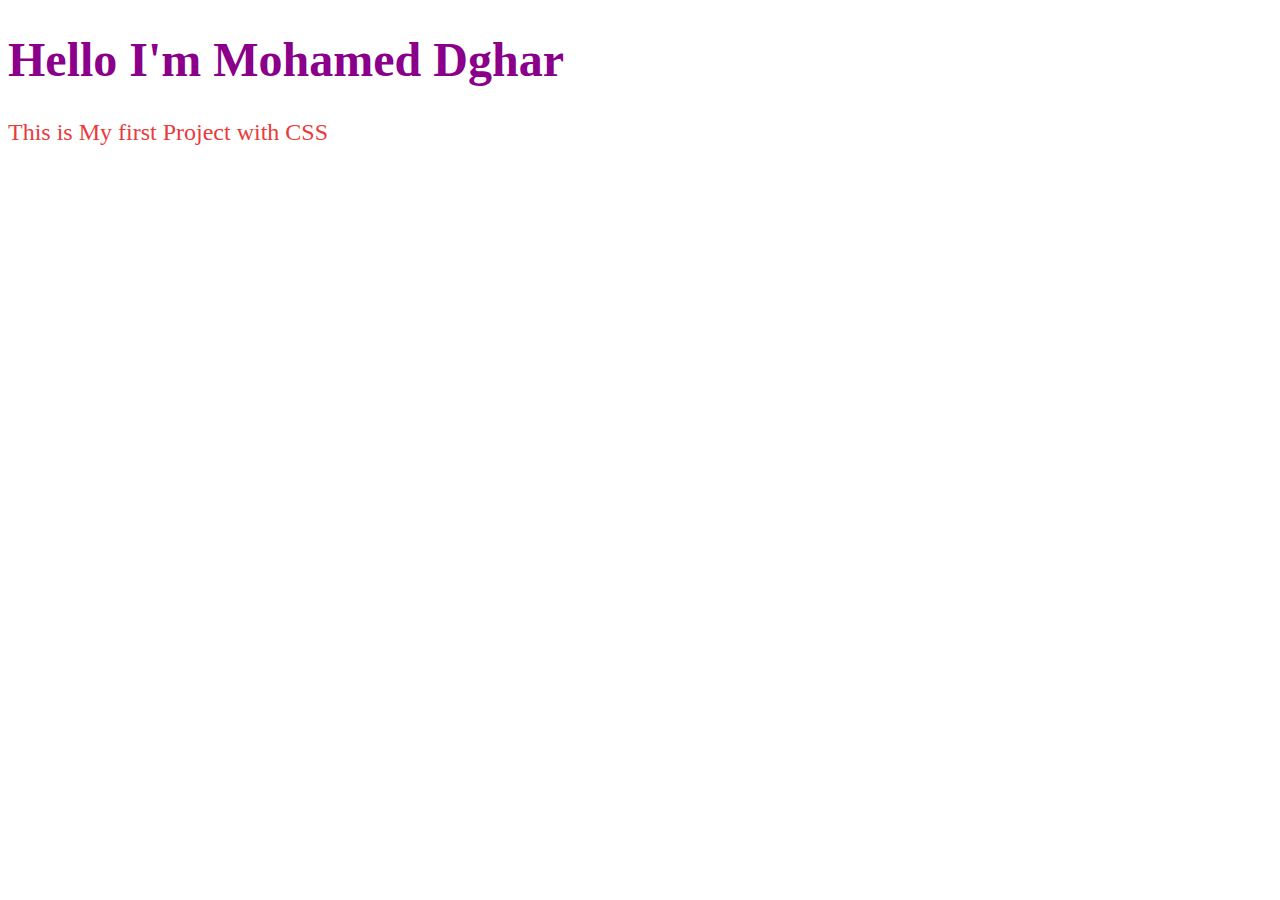
<file: Chapitre 1 – Selecteurs, cascade, unites/index.html>
<!DOCTYPE html>
<html lang="en">
<head>
    <meta charset="UTF-8">
    <meta name="viewport" content="width=device-width, initial-scale=1.0">
    <link rel="stylesheet" href="css/style.css">
    <title>First Project with CSS</title>
</head>
<body>
    <h1 class="title">Hello I'm Mohamed Dghar</h1>
    <p id="principal">This is My first Project with CSS</p>
</body>
</html>
</file>
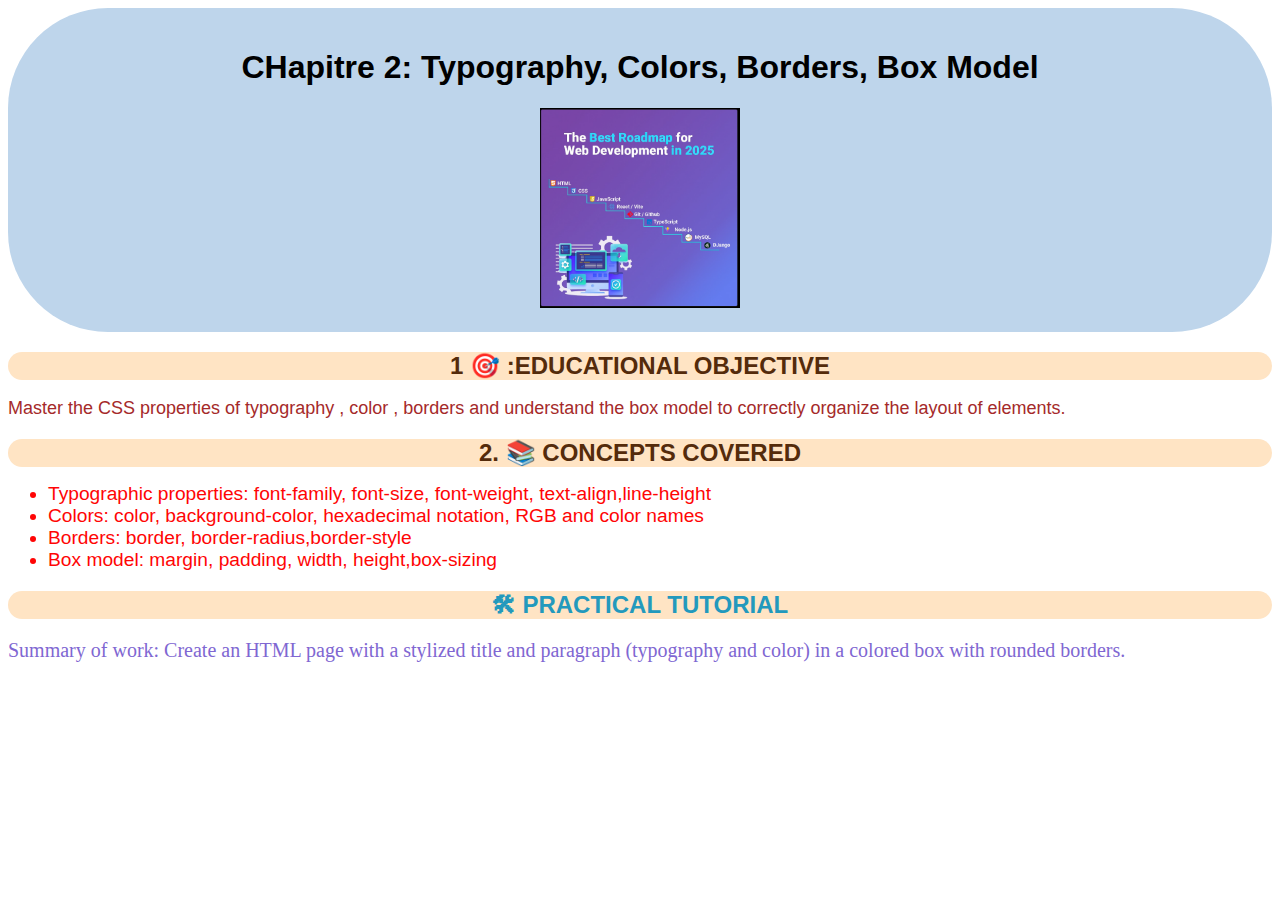
<file: Chapitre 2 – Typographie, couleurs, bordures, modèle de boîte/index.html>
<!DOCTYPE html>
<html lang="en">
<head>
    <meta charset="UTF-8">
    <meta name="viewport" content="width=device-width, initial-scale=1.0">
    <link rel="stylesheet" href="css/style.css">
    <title>Typography, Colors, Borders, Box Model</title>
</head>
<body>
    <header>
        <h1>CHapitre 2: Typography, Colors, Borders, Box Model</h1>
        <img src="assets/RoadMap Web.png" alt="Head_image">
    </header>
    <main>
        <div class="Cours">
            <h2>1 🎯 :Educational objective</h2>
            <p>Master the CSS properties of typography , color , borders and understand the box model to correctly organize the layout of elements.</p>

            <h2>2. 📚 Concepts covered</h2>
            <ul>
                <li>Typographic properties: font-family, font-size, font-weight, text-align,line-height</li>
                <li>Colors: color, background-color, hexadecimal notation, RGB and color names</li>
                <li>Borders: border, border-radius,border-style</li>
                <li>Box model: margin, padding, width, height,box-sizing</li>
            </ul>
        </div>
        <div class="Example">
            <h2>🛠 Practical tutorial</h2>
            <p>Summary of work: Create an HTML page with a stylized title and paragraph (typography and color) in a colored box with rounded borders.</p>
        </div>
    </main>
</body>
</html>
</file>
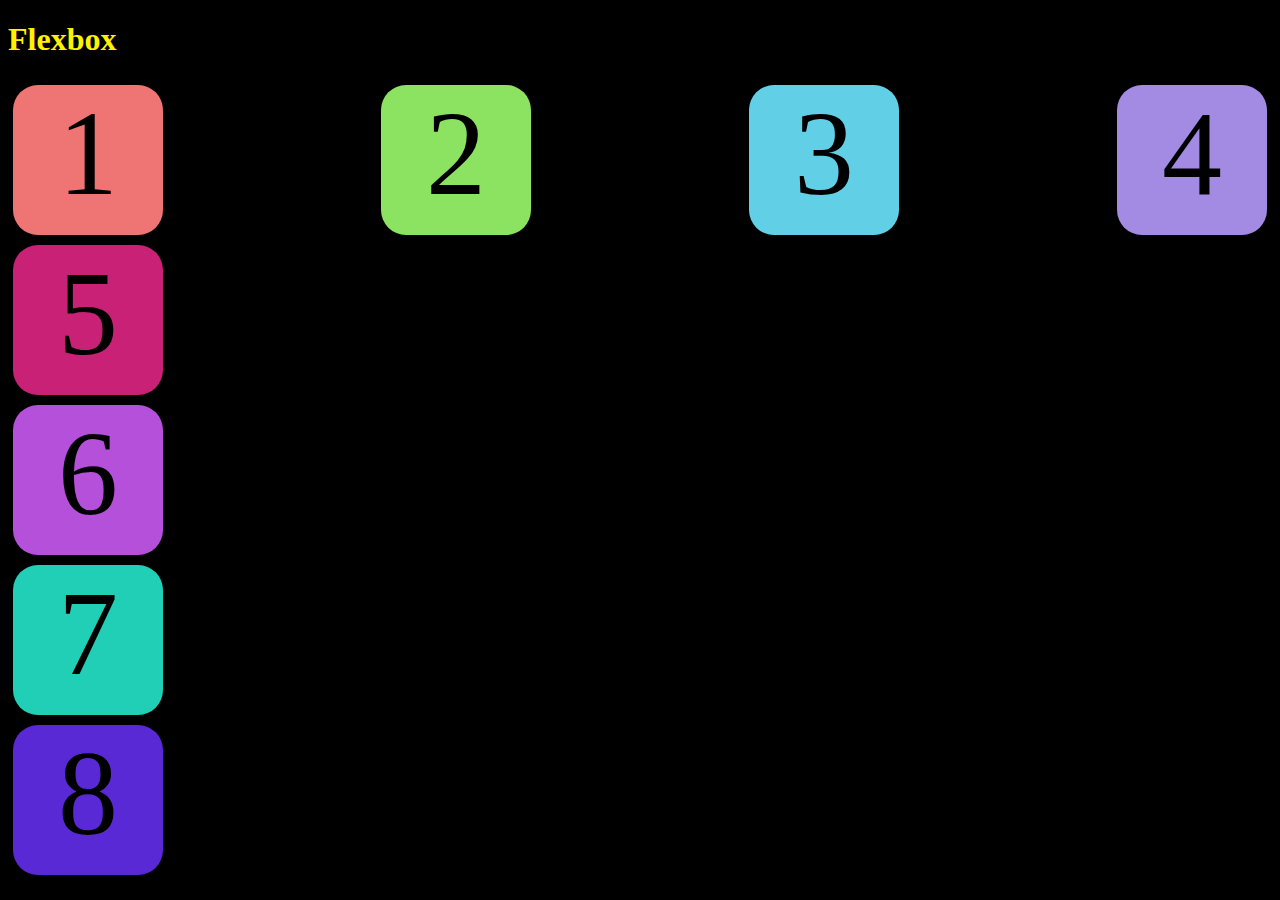
<file: Chapitre 3 – Flexbox/index.html>
<!DOCTYPE html>
<html lang="en">
<head>
    <meta charset="UTF-8">
    <meta name="viewport" content="width=device-width, initial-scale=1.0">
    <link rel="stylesheet" href="css/style.css">
    <title>Chapitre 3: Flexbox</title>
</head>
<body>
    <header>
        <h1>Flexbox</h1>
    </header>
    <div class="container1">
        <div class="box" id="box1">1</div>
        <div class="box" id="box2">2</div>
        <div class="box" id="box3">3</div>
        <div class="box" id="box4">4</div>
    </div>
    <div class="container2">
        <div class="box" id="box5">5</div>
        <div class="box" id="box6">6</div>
        <div class="box" id="box7">7</div>
        <div class="box" id="box8">8</div>
    </div>
</body>
</html>
</file>
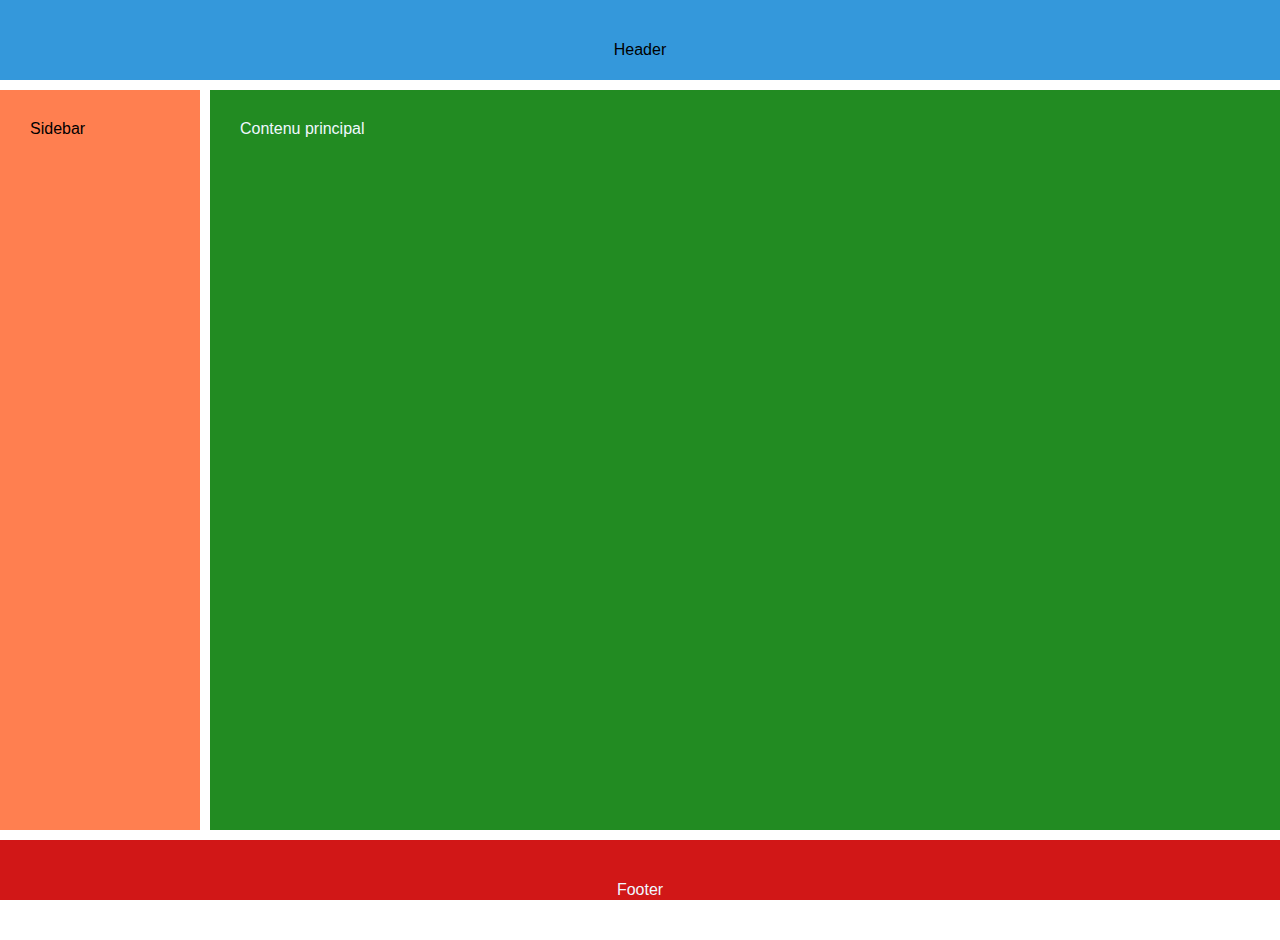
<file: Chapitre 4 – Grid Layout/index.html>
<!DOCTYPE html>
<html lang="en">
<head>
    <meta charset="UTF-8">
    <meta name="viewport" content="width=device-width, initial-scale=1.0">
    <link rel="stylesheet" href="css/style.css">
    <title>Grid layout</title>
</head>
<body>
    <div class="Container">
        <header class="header">Header </header>
        <aside class="sidebar">Sidebar</aside>
        <main class="content">Contenu principal</main>
        <footer class="footer">Footer</footer>
    </div>
</body>
</html>
</file>
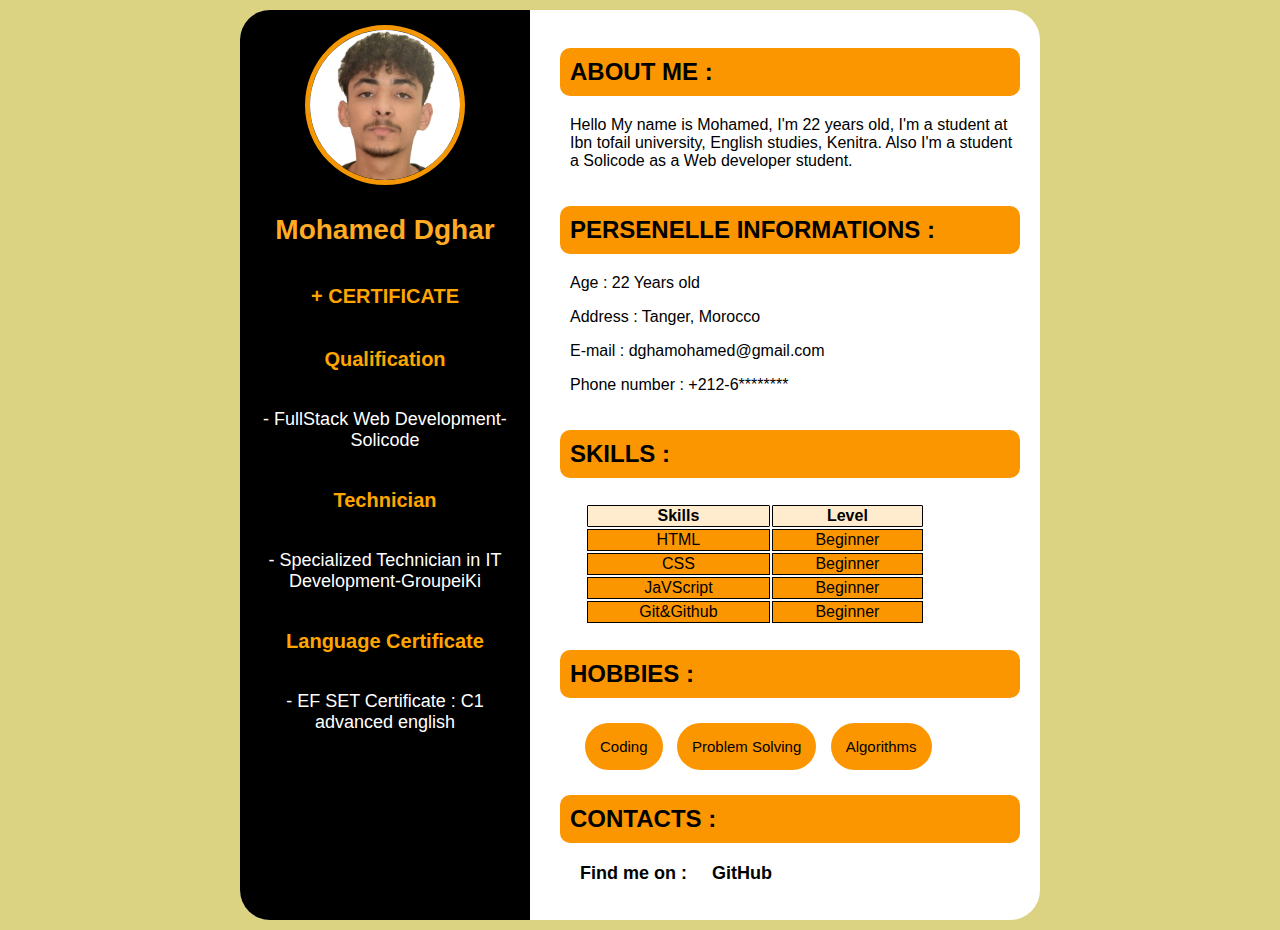
<file: CSS_Prototype/index.html>
<!DOCTYPE html>
<html lang="en">
  <head>
    <meta charset="UTF-8" />
    <meta name="viewport" content="width=device-width, initial-scale=1.0" />
    <link rel="stylesheet" href="css/style.css" />
    <title>Mohamed Dghar Resume</title>
  </head>
  <body>
    <div class="container">
      <div class="sidebar">
        <img src="assets/imgMohamedDghar.png" alt="Profile Picture" />
        <h1>Mohamed Dghar</h1>
        <h3><strong>+ CERTIFICATE</strong></h3>
        <h3>Qualification</h3>
        <p>- FullStack Web Development-Solicode</p>
        <h3>Technician</h3>
        <p>- Specialized Technician in IT Development-GroupeiKi</p>
        <h3>Language Certificate</h3>
        <p>- EF SET Certificate : C1 advanced english</p>
      </div>
      <div class="content">
        <div class="section">
          <h2>ABOUT ME :</h2>
          <p>
            Hello My name is Mohamed, I'm 22 years old, I'm a student at Ibn
            tofail university, English studies, Kenitra. Also I'm a student a
            Solicode as a Web developer student.
          </p>
        </div>
        <div class="section">
          <h2>PERSENELLE INFORMATIONS :</h2>
          <p>Age : 22 Years old</p>
          <p>Address : Tanger, Morocco</p>
          <p>E-mail : dghamohamed@gmail.com</p>
          <p>Phone number : +212-6********</p>
        </div>
        <div class="section">
          <h2>SKILLS :</h2>
          <table class="skills-table">
            <tr>
              <th>Skills</th>
              <th>Level</th>
            </tr>
            <tr>
              <td>HTML</td>
              <td>Beginner</td>
            </tr>
            <tr>
              <td>CSS</td>
              <td>Beginner</td>
            </tr>
            <tr>
              <td>JaVScript</td>
              <td>Beginner</td>
            </tr>
            <tr>
              <td>Git&Github</td>
              <td>Beginner</td>
            </tr>
          </table>
        </div>
        <div class="section">
          <h2>HOBBIES :</h2>
          <div class="hobbies">
            <button class="coding-btn">Coding</button>
            <button>Problem Solving</button>
            <button>Algorithms</button>
          </div>
        </div>
        <div class="section-contacts">
          <h2>CONTACTS :</h2>
          <p>
            Find me on :
            <a href="https://github.com/DgharMohamed" target="_blank">GitHub</a>
            
          </p>
        </div>
      </div>
    </div>
  </body>
</html>
</file>
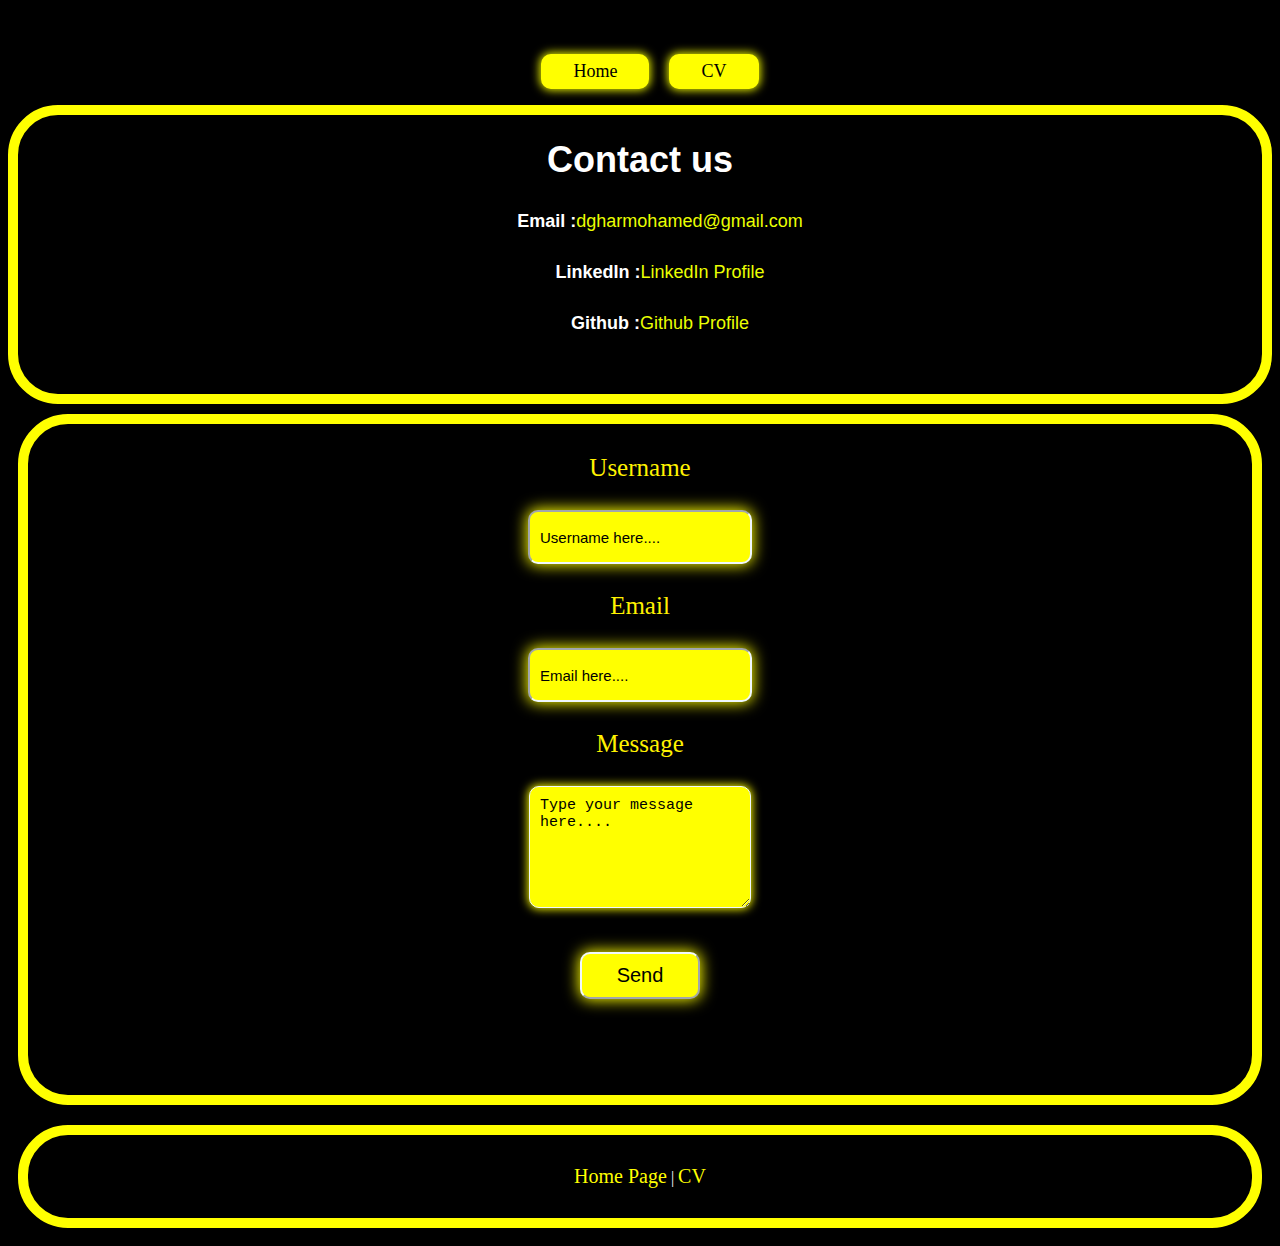
<file: Realisation/contact.html>
<!DOCTYPE html>
<html lang="en">
  <head>
    <meta charset="UTF-8" />
    <meta name="viewport" content="width=device-width, initial-scale=1.0" />
    <link rel="stylesheet" href="css/contact.css" />
    <title>Contact</title>
  </head>
  <body>
    <main>
      <div class="container">
        <nav class="navbar">
        <ul>
          <li>
            <a class="home" href="home.html"> Home</a>
            <a class="cv" href="cv.html">CV</a>
          </li>
        </ul>
      </nav>
      <div class="Contact">
        <section>
          <h1>
            <b>Contact us</b>
          </h1>
          <ul>
            <li>
              <b>Email : </b><a href="mailto:dgharmohamed@gmail.com">dgharmohamed@gmail.com</a>
            </li>
            <li>
              <b>LinkedIn : </b
              ><a
                href="https://www.linkedin.com/in/mohamed-dghar-98147a337/"
                target="_blank"
                >LinkedIn Profile</a
              >
            </li>
            <li>
              <b>Github : </b
              ><a href="https://github.com/DgharMohamed" target="_blank"
                >Github Profile</a
              >
            </li>
            <br />
          </ul>
          <br />
        </section>
      </div>
      <div class="StaticForm">
        <form action="Static-form">
          <label for="Username">Username</label><br />
          <br />

          <input
            class="username-input"
            type="text"
            id="Username"
            name="Username"
            placeholder="Username here...."
          />
          <br /><br />
          <!-- &nbsp is replace space on html-->
          <label for="Email">Email</label><br /><br />
          <input
            class="email-input"
            type="email"
            id="Email"
            name="Email"
            placeholder="Email here...."
          />
          <br /><br />
          <label for="subject">Message</label><br /><br />
          <textarea
            class="text-area"
            id="subject"
            name="subject"
            placeholder="Type your message here...."
          ></textarea>
          <br /><br />
          <button class="send-button" type="button">Send</button>
        </form>
        <br /><br />
      </div>
      <section class="Navigation">
        <nav>
          <a href="home.html" target="_blank">Home Page</a>
          <span> | </span>
          <a href="cv.html" target="_blank">CV</a>
        </nav>
      </section>
      </div>
    </main>
  </body>
</html>
</file>
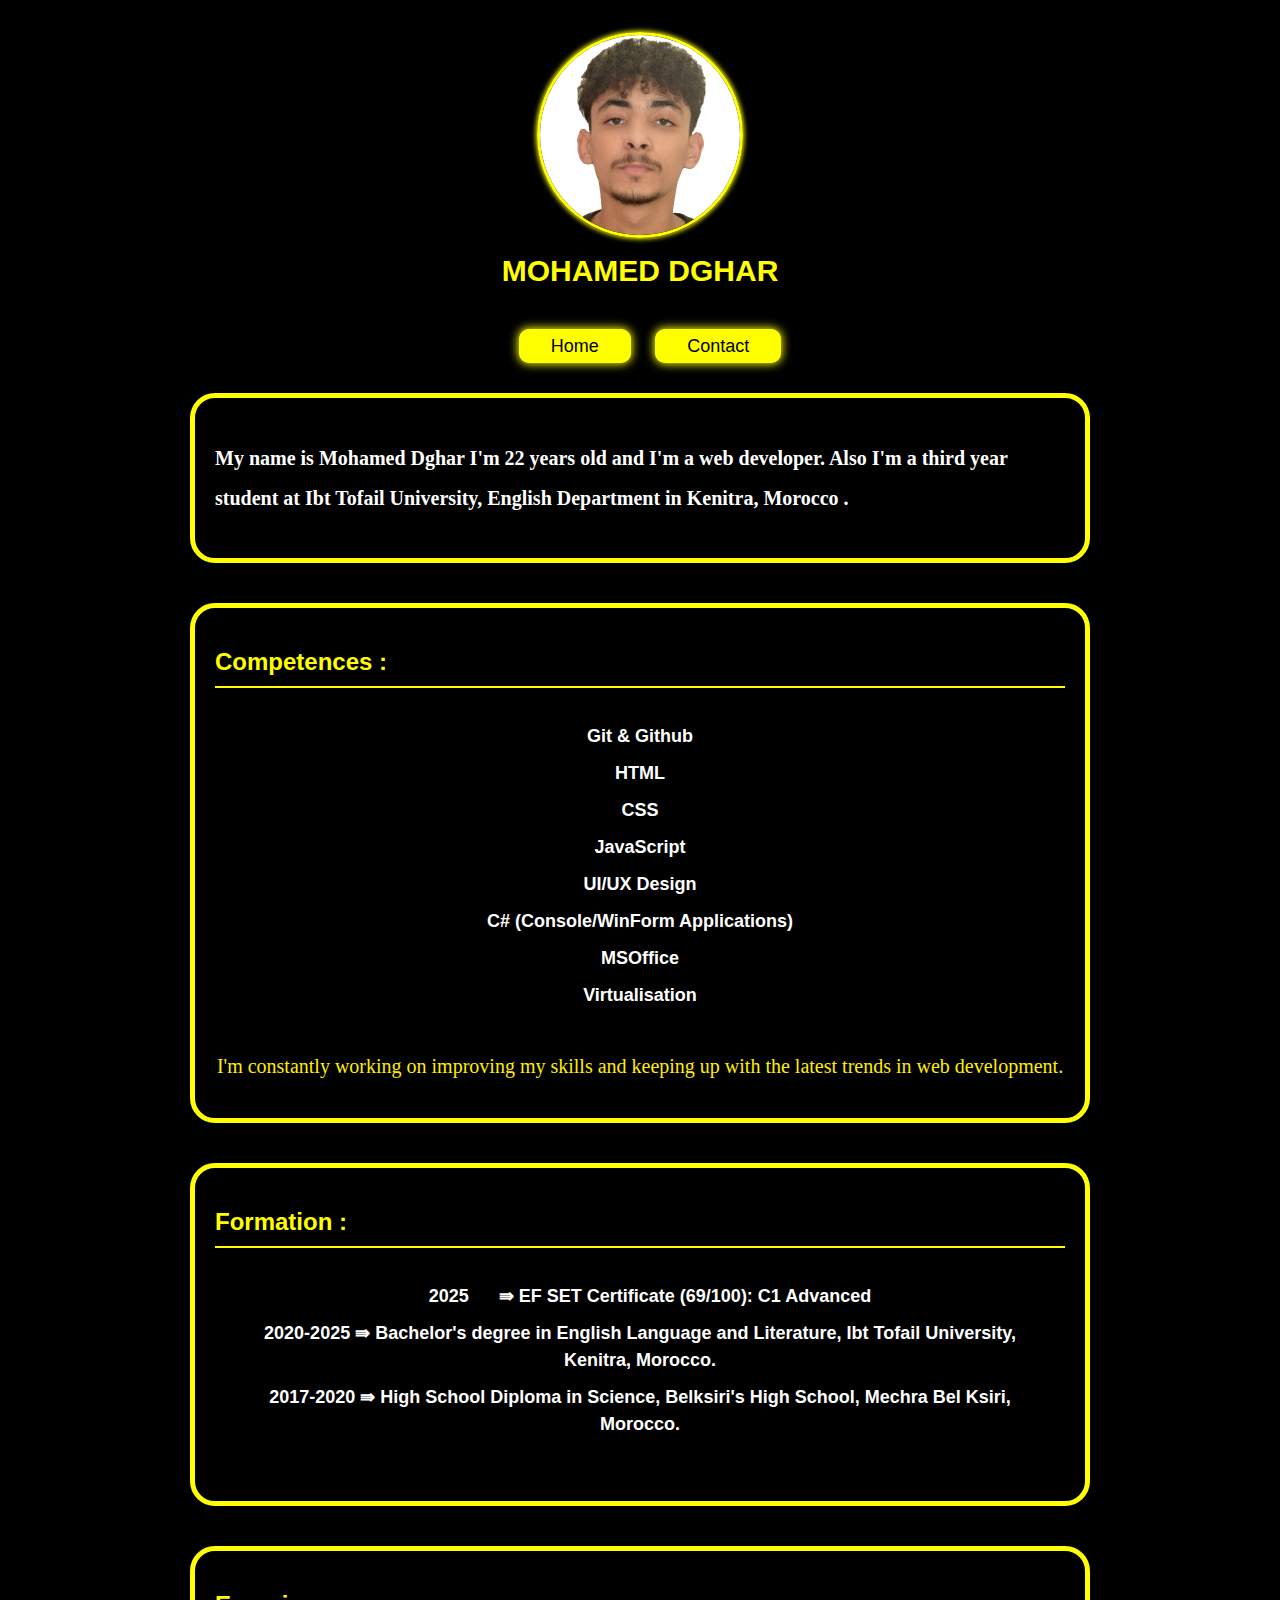
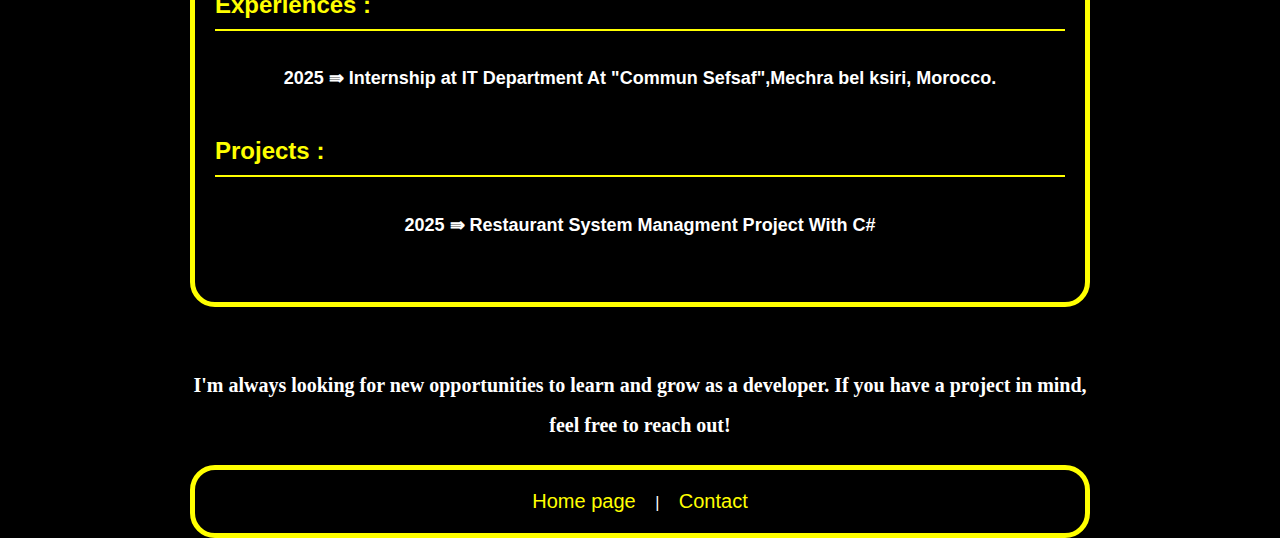
<file: Realisation/cv.html>
<!DOCTYPE html>
<html lang="en">
  <head>
    <meta charset="UTF-8" />
    <meta name="viewport" content="width=device-width, initial-scale=1.0" />
    <link rel="stylesheet" href="css/cv.css" />
    <title>CV</title>
  </head>
  <body>
    <header>
      <!--Description-->
      <img src="assets/imgMohamedDghar.png" alt="MohamedDghar" width="200" />
      <h2>MOHAMED DGHAR</h2>
    </header>
          <nav class="navbar">
        <ul>
          <li>
            <a class="home" href="home.html"> Home</a>
            <a class="contact" href="contact.html">Contact</a>
          </li>
        </ul>
      </nav>
    <main class="container">
      <section class="description">
        <p>
          My name is Mohamed Dghar I'm 22 years old and I'm a web developer.
          Also I'm a third year student at Ibt Tofail University, English
          Department in Kenitra, Morocco .
        </p>
      </section>
      <!--Competences-->
      <section class="competences">
        <h2>Competences :</h2>
        <ul>
          <li>Git & Github</li>
          <li>HTML</li>
          <li>CSS</li>
          <li>JavaScript</li>
          <li>UI/UX Design</li>
          <li>C# (Console/WinForm Applications)</li>
          <li>MSOffice</li>
          <li>Virtualisation</li>
        </ul>
        <p>
          I'm constantly working on improving my skills and keeping up with the
          latest trends in web development.
        </p>
      </section>
      <section class="formation">
        <h2>Formation :</h2>
        <ul>
          <li>
            &nbsp;&nbsp;&nbsp;&nbsp;2025&nbsp;&nbsp;&nbsp;&nbsp;&nbsp;&nbsp;⇛ EF
            SET Certificate (69/100): C1 Advanced
          </li>
          <li>
            2020-2025 ⇛ Bachelor's degree in English Language and Literature,
            Ibt Tofail University, Kenitra, Morocco.
          </li>
          <li>
            2017-2020 ⇛ High School Diploma in Science, Belksiri's High School,
            Mechra Bel Ksiri, Morocco.
          </li>
        </ul>
      </section>
      <section class="experiences&projets">
        <div class="experience">
          <h2>Experiences :</h2>
          <ul>
            <li>
              2025 ⇛ Internship at IT Department At "Commun Sefsaf",Mechra bel
              ksiri, Morocco.
            </li>
          </ul>
        </div>
        <div class="project">
          <h2>Projects :</h2>
          <ul>
            <li>2025 ⇛ Restaurant System Managment Project With C#</li>
          </ul>
        </div>
      </section>
    </main>
    <br />
    <footer>
      <p>
        I'm always looking for new opportunities to learn and grow as a
        developer. If you have a project in mind, feel free to reach out!
      </p>
      <section class="Navigation">
        <nav>
          <a href="home.html" class="home-link">Home page</a>
          <span> | </span>
          <a href="contact.html">Contact</a>
        </nav>
      </section>
    </footer>
  </body>
</html>
</file>
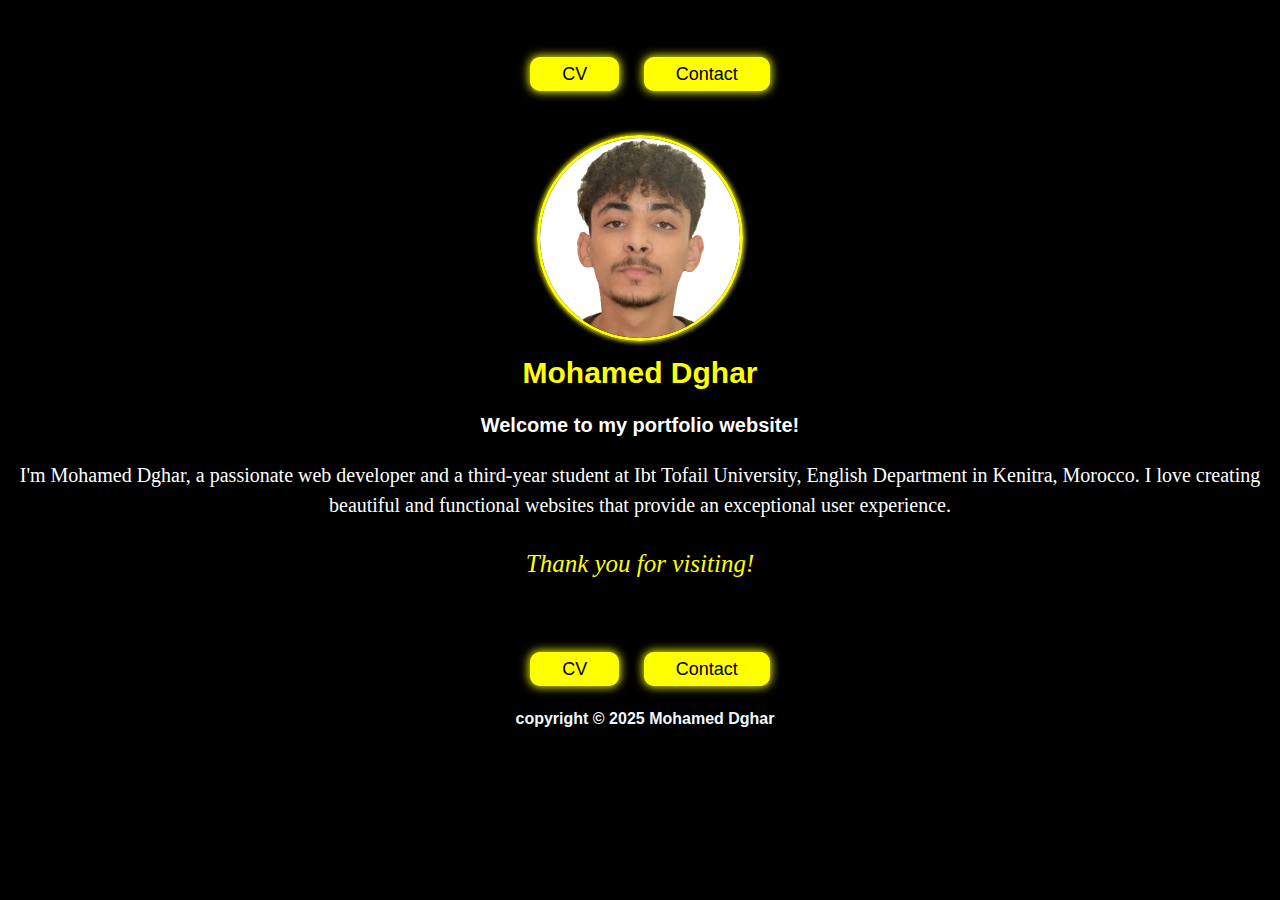
<file: Realisation/home.html>
<!DOCTYPE html>
<html lang="en">
  <head>
    <meta charset="UTF-8" />
    <meta name="viewport" content="width=device-width, initial-scale=1.0" />
    <link rel="stylesheet" href="css/Home.css" />
    <title>Portfolio Mohamed Dghar</title>
  </head>
  <body>
    <div class="container">
      <header>
      <div class="navbar">
        <ul>
          <li>
            <a class="cv" href="cv.html"> CV</a>
            <a class="contact" href="contact.html">Contact</a>
          </li>
        </ul>
      </div>
      <img
        src="assets/imgMohamedDghar.png"
        alt="MohamedDghar_img"
        width="200"
      />
      <h1>Mohamed Dghar</h1>
      <p class="welcome"><b>Welcome to my portfolio website!</b></p>
      <p class="intro">
        I'm Mohamed Dghar, a passionate web developer and a third-year student
        at Ibt Tofail University, English Department in Kenitra, Morocco. I
        love creating beautiful and functional websites that provide an
        exceptional user experience.</p>
        </header>
      <p class="thank-you">Thank you for visiting!</p>
      <p>Mohamed Dghar</p>
    </header>
    <footer>
      <nav class="navbar">
        <ul>
          <li>
            <a class="cv" href="cv.html"> CV</a>
            <a class="contact" href="contact.html">Contact</a>
          </li>
        </ul>
        <p><b>copyright &copy; 2025 Mohamed Dghar</b></p>
      </nav>
    </footer>

    </div>
  </body>
</html>
</file>
<file: Chapitre 1 – Selecteurs, cascade, unites/css/style.css>
.title {
    color: darkmagenta;
    font-size: 3rem;
}

#principal {
    color: #e83b3b;
    font-size: 1.5em;
}
</file>
<file: Chapitre 2 – Typographie, couleurs, bordures, modèle de boîte/css/style.css>
header{
    background-color: #bed5eb;
    padding: 20px;
    text-align: center;
    font-family: Arial, sans-serif;
    border-radius: 100px;
}
img{
    width: 200px;
}
.Cours h2{
    color: #542b0b;
    font-family: 'Helvetica Neue', sans-serif;
    margin-bottom: 10px;
    text-align: center; 
    text-transform: uppercase;
    font-weight: bold;
    background-color: bisque;
    border-radius: 200px;
    
}
.Cours p {
    
    font-size: large;
    font-family: 'Segoe UI', Tahoma, Geneva, Verdana, sans-serif ;
    text-align: justify;
    color: brown;
    
}
.Cours ul li {
    color: rgb(255, 5, 5);
    font-size: larger;
    text-align: left;
    
    font-family: 'Lucida Sans', 'Lucida Sans Regular', 'Lucida Grande', 'Lucida Sans Unicode', Geneva, Verdana, sans-serif;
}

.Example h2{
    color: #2399bd;
    font-family: 'Helvetica Neue', sans-serif;
    margin-bottom: 10px;
    text-align: center; 
    text-transform: uppercase;
    font-weight: bold;
}
.Example h2 {
    background-color: bisque;
    border-radius: 300px;
}
.Example p{
    color: rgb(128, 103, 210);
    font-size: 20px;
    text-align: left;

}
</file>
<file: Chapitre 3 – Flexbox/css/style.css>
body{
    background-color: #000000;
}
.container1{
    display: flex;
    flex-direction: row;
    justify-content:space-between;
}
.container2{
    display: flex;
    flex-direction: column;
    justify-content:space-evenly;

}

h1{
    color: rgb(255, 242, 0);
}
.box{
    width: 150px;
    height: 150px;
    font-size: 120px;
    text-align: center;
    border-radius: 25px;
    margin: 5px;

    
}
#box1 {
    background-color: rgb(239, 117, 117);
}
#box2 {
    background-color: rgb(140, 226, 97);
}
#box3 {
    background-color: rgb(97, 208, 230);
}
#box4 {
    background-color: rgb(163, 138, 226);
}
#box5 {
    background-color: rgb(200, 33, 117);
}
#box6 {
    background-color: rgb(181, 80, 218);
}
#box7 {
    background-color: rgb(32, 207, 181);
}
#box8 {
    background-color: rgb(90, 41, 214);
}
</file>
<file: Chapitre 4 – Grid Layout/css/style.css>
body {
  margin: 0;
  font-family: Arial, sans-serif;
}

.Container {
  display: grid;
  grid-template-columns: 200px 1fr;
  grid-template-rows: 80px 1fr 60px;
  gap: 10px;
  height: 100vh;
}
.header {
  grid-column: 1 / 3;
  background: #3498db;
  color: rgb(0, 0, 0);
  text-align: center;
  line-height: 100px;
}
.sidebar {
  /* grid-column: 1;*/
  background-color: coral;
  color: rgb(0, 0, 0);
  text-align: start;
  padding: 30px;
}
.content {
  background-color: forestgreen;
  color: aliceblue;
  text-align: left;
  padding: 30px;
}
.footer {
  grid-column: 1 / 3;
  background-color: rgb(209, 23, 23);
  color: aliceblue;
  text-align: center;
  line-height: 100px;
}
</file>
<file: CSS_Prototype/css/style.css>
body {
  font-family: arial;
  margin: 10px;
  align-items: center;
  display: flex;
  background-color: rgb(220, 211, 130);
}
.container {
  align-items: center;
  border-radius: 30px;
  display: grid;
  grid-template-columns: 300px 1fr;
  box-shadow: 5px;
  background-color: white;
  margin: auto;
  width: 800px;
}

.sidebar {
  display: flex;
  flex-direction: column;
  background-color: black;
  color: white;
  text-align: center;
  align-items: center;
  border-radius: 30px 0 0 30px;
  padding: 5px;
  width: 280px;
  height: 900px;
}
.sidebar img {
  width: 150px;
  height: 150px;
  border-radius: 50%;
  border: 5px rgb(244, 151, 3) solid;
  margin: 10px;
}
.sidebar h1 {
  color: rgb(255, 171, 35);
  font-size: 28px;
}
.sidebar h3 {
  color: orange;
  font-size: 20px;
}
.sidebar p {
  text-align: center;
  margin-left: 2.5px;
  margin-right: 2.5px;
  font-size: 18px;
}

.content {
  display: flex;
  flex-direction: column;
  padding-left: 20px;
  padding-right: 10px;
  margin-top: 0;
}
.content h2 {
  background-color: rgb(251, 150, 0);
  padding: 10px;
  border-radius: 10px;
  margin-right: 10px;
}
.content p {
  text-align: left;
  margin-left: 10px;
  margin-right: 10px;
}
.skills-table {
  border: 5px rgb(255, 255, 255) solid;
  border-radius: 10px;
  width: 350px;
  text-align: center;
  margin-left: 20px;
  gap: 0px;
  outline: none;
}
.skills-table tr th {
  border: 1px rgb(0, 0, 0) solid;
  background-color: blanchedalmond;
  border-radius: 1px;
}
.skills-table tr td {
  border: 1px black solid;
  border-radius: 1x;
  background-color: rgb(251, 150, 0);
}
button {
  display: flexbox;
  background-color: rgb(251, 150, 0);
  border: 1px;
  border-radius: 25px;
  padding: 15px;
  margin: 5px;
  align-items: center;
  font-size: 15px;
  cursor: pointer;
}
.coding-btn {
  margin-left: 25px;
}
.section-contacts p {
  font-size: 18px;
  text-align: left;
  margin-left: 20px;
  font-weight: bold;
}
.section-contacts a {
  text-decoration: none;
  color: black;
  margin-left: 20px;
}
</file>
<file: Realisation/css/contact.css>
body {
    background: #000;

}
.container {
    display: flex;
    flex-direction: column;
}
.navbar ul, li {
    display: flex;
    list-style: none;
    text-align: center;
    justify-content: center;
    align-items: center;

}
.home {
    margin-right:20px ;
    padding: 5px 30px;

}
.cv{  
    margin-right:20px ;
    padding: 5px 30px;
}
.navbar a{
    color: rgb(0, 0, 0);
    background-color: yellow;
    text-decoration: none;
    font-size: 18px;
    border: 2px yellow solid;
    border-radius: 10px;
    box-shadow: 0 0 10px 1px rgb(246, 255, 0);

    
}
.navbar a:hover{
    background-color: black;
    color: yellow;
    box-shadow: 0 0 10px 1px white;
}
.Contact {
    text-align: center;
    background-color: #000000;
    color: #ffffff;
    border: 10px solid #ffff00;
    border-radius: 50px;
    font-family: Arial, Helvetica, sans-serif;
    font-size: large;

}
.Contact h1{
    text-align: center;
}
.Contact a{

    text-decoration: none;
    color: #eaff02;

}
.Contact ul, li {
    list-style: none;
    text-align: left;
    margin-top: 30px;
}
.StaticForm {
    font-family:Cambria, Cochin, Georgia, Times, 'Times New Roman', serif;
    background-color: #000000;
    color: #fff200;
    font-size: 25px;
    border:  10px solid #ffff00;
    border-radius: 50px;
    margin: 10px;
    padding: 30px;
    
}
.username-input{
    width: 200px;
    height: 30px;
    font-size: 15px;
    
    
}
.username-input::placeholder{
    color:#000000;
}
.email-input{
    width: 200px;
    height: 30px;
    font-size: 15px;
    color: black;
}
.email-input::placeholder{
    color:#000000;
}
.text-area {
    width: 200px;
    height: 100px;
    color:#000000;
    font-size: 15px;
    
}
.text-area::placeholder{
    color:#000000;
}
.send-button{
    align-items: end;
    width: 120px;
    color :#000000;
    font-size: 20px;
    background-color: #eaff02;
    padding: 10px 10px;
    margin: 10px;
    background-color: yellow;
    border-radius: 10px;
    padding: 10px;
    box-shadow:0 0 15px 1px yellow;
    border-color: aliceblue;
}
.send-button:hover{
    background-color: rgb(0, 0, 0);
    color: yellow;
    border-radius: 10px;
    padding: 10px;
    box-shadow:0 0 15px 1px yellow;
    border-color: aliceblue;
}
.Navigation{
    font-family:Cambria, Cochin, Georgia, Times, 'Times New Roman', serif;
    background-color: #000000;
    color: #ffffff;
    border:  10px solid #ffff00;
    border-radius: 50px;
    margin: 10px;
    padding: 30px;
    display: flex;
    justify-content: center;
    align-items: center;
}
.Navigation a {
    color: yellow;
    text-decoration: none;
    font-size: 20px;
    
}
.Navigation a:hover {
    color: white;

}
.StaticForm {
text-align: center;

}

input {
    background-color: yellow;
    border-radius: 10px;
    padding: 10px;
    box-shadow:0 0 15px 1px yellow;
    border-color: aliceblue;

}
textarea{
    background-color: yellow;
    border-radius: 10px;
    padding: 10px;
    box-shadow:0 0 10px 1px yellow;
    border-color: aliceblue;
}
</file>
<file: Realisation/css/cv.css>
body {
  background-color: #000;
  color: #fff;
  font-family: Arial, sans-serif;
  justify-content: center;
  align-items: center;
  min-height: 100vh;
  font-size: 1rem;
  margin: 0;
  padding: 0;
}
.container {
  display: grid;
  grid-template-columns: auto;
  margin: auto;
  max-width: 900px;
  padding: 0px;
}

header {
  text-align: center;
  padding: 2rem 0;
}

header img {
  width: 200px;
  height: 200px;
  border-radius: 50%;
  border: 3px solid yellow;
  display: block;
  margin: 0 auto 1rem;
  box-shadow: 0 0 5px 1px yellow;
  transition: ease 0.5s;
}
header img:hover {
  transform: scale(1.1);
  box-shadow: 0 0 10px 2px yellow;
  border: 0.5px;
  border-color: #000;
}

header h2 {
  color: yellow;
  font-size: 30px;
  margin: 0;
}
.navbar ul,
li {
  list-style: none;
  text-align: center;
  justify-content: center;
}
.home {
  margin-right: 20px;
  padding: 5px 30px;
}
.contact {
  margin-right: 20px;
  padding: 5px 30px;
}
.navbar a {
  color: rgb(0, 0, 0);
  background-color: yellow;
  text-decoration: none;
  font-size: 18px;
  border: 2px yellow solid;
  border-radius: 10px;
  box-shadow: 0 0 10px 1px rgb(246, 255, 0);
}

.description p {
  font-size: 20px;
  font-weight: bold;
  font-family: "Times New Roman", Times, serif;
  line-height: 40px;
  color: #fff;
}
main section {
  background-color: #000;
  border: 5px solid yellow;
  border-radius: 25px;
  padding: 20px;
  margin: 20px 0;
}

main section h2 {
  color: yellow;
  border-bottom: 2px solid yellow;
  padding-bottom: 10px;
}

main section ul {
  font-size: 18px;
  font-weight: bold;
  list-style: none;
  padding-left: 0;
  padding: 15px;
}

main section li {
  margin-bottom: 10px;
  line-height: 1.5;
}
.competences p {
  font-size: 20px;
  font-family: "Times New Roman", Times, serif;
  line-height: 1.5rem;
  color: #ffee00;
  align-items: center;
  text-align: center;
  font-style: normal;
}

.experience .project {
  flex: 1;
}

footer {
  margin: auto;
  text-align: center;
  max-width: 900px;
}

footer p {
  font-size: 20px;
  font-weight: bold;
  font-family: "Times New Roman", Times, serif;
  line-height: 40px;
  color: #fff;
}

footer .Navigation {
  background-color: #000;
  border: 5px solid yellow;
  border-radius: 25px;
  padding: 20px;
  display: flex;
  justify-content: center;
  align-items: center;
}

footer .Navigation a {
  color: yellow;
  text-decoration: none;
  font-size: 20px;
  margin: 0 15px;
}
footer .Navigation a:hover {
  color: white;
}
</file>
<file: Realisation/css/Home.css>
body{
    background-color: rgb(0, 0, 0);
    font-family: Arial, sans-serif;
    font-size: 1rem;
    margin-top: 3rem;
}
.container {
    display: grid;
}
.navbar ul, li {
    list-style: none;
    text-align: center;
    justify-content: center;

}
.cv {
    margin-right:20px ;
    padding: 5px 30px;

}
.contact{  
    margin-right:20px ;
    padding: 5px 30px;
}
.navbar a{
    color: rgb(0, 0, 0);
    background-color: yellow;
    text-decoration: none;
    font-size: 18px;
    border: 2px yellow solid;
    border-radius: 10px;
    box-shadow: 0 0 10px 1px rgb(246, 255, 0);

    
}
.navbar a:hover{
    background-color: black;
    color: yellow;
    box-shadow: 0 0 10px 1px white;
}
header img {
 width: 200px;
  height: 200px;
  border-radius: 50%;
  border: 3px solid yellow;
  display: block;
  margin:  auto ;
  margin-top: 50px;
  box-shadow: 0 0 5px 1px yellow;
  transition: ease 0.5s;
}
header img:hover{
  transform: scale(1.1);
  box-shadow: 0 0 10px 2px yellow;
  border: 0.5px;
  border-color: #000 ;
}
header h1 {
    text-align: center;
    color: yellow;
    font-size: 30px ;
    margin: 15px auto;
}
.welcome {
    text-align: center;
    color: white;
    line-height: 40px;
    font-size: 20px ;
    margin: 15px auto;
}
.intro {
    text-align: center;
    color: white;
    line-height: 30px;
    font-size: 20px;
    font-family: 'Times New Roman', Times, serif;
    margin: 15px auto;
}
.thank-you {
    text-align: center;
    color: yellow;
    font-size: 25px;
    font-family: 'Times New Roman', Times, serif;
    margin: 15px auto;
    font-style: italic;
}
footer ul, li {
    list-style: none;
    text-align: center;
    justify-content: center;
}
footer p {
    color: aliceblue;
    text-align: center;
    margin-top: 30px;
    margin-left: 10px;
}
.link-footer {
    color: rgb(0, 0, 0);
    background-color: yellow;
    text-decoration: none;
    font-size: 18px;
    border: 2px yellow solid;
    border-radius: 10px;
    box-shadow: 0 0 10px 1px rgb(246, 255, 0);
    margin-bottom:20px ;
    padding: 5px 30px;
}
.link-footer:hover{
    background-color: black;
    color: yellow;
    box-shadow: 0 0 10px 1px white;
}
</file>
